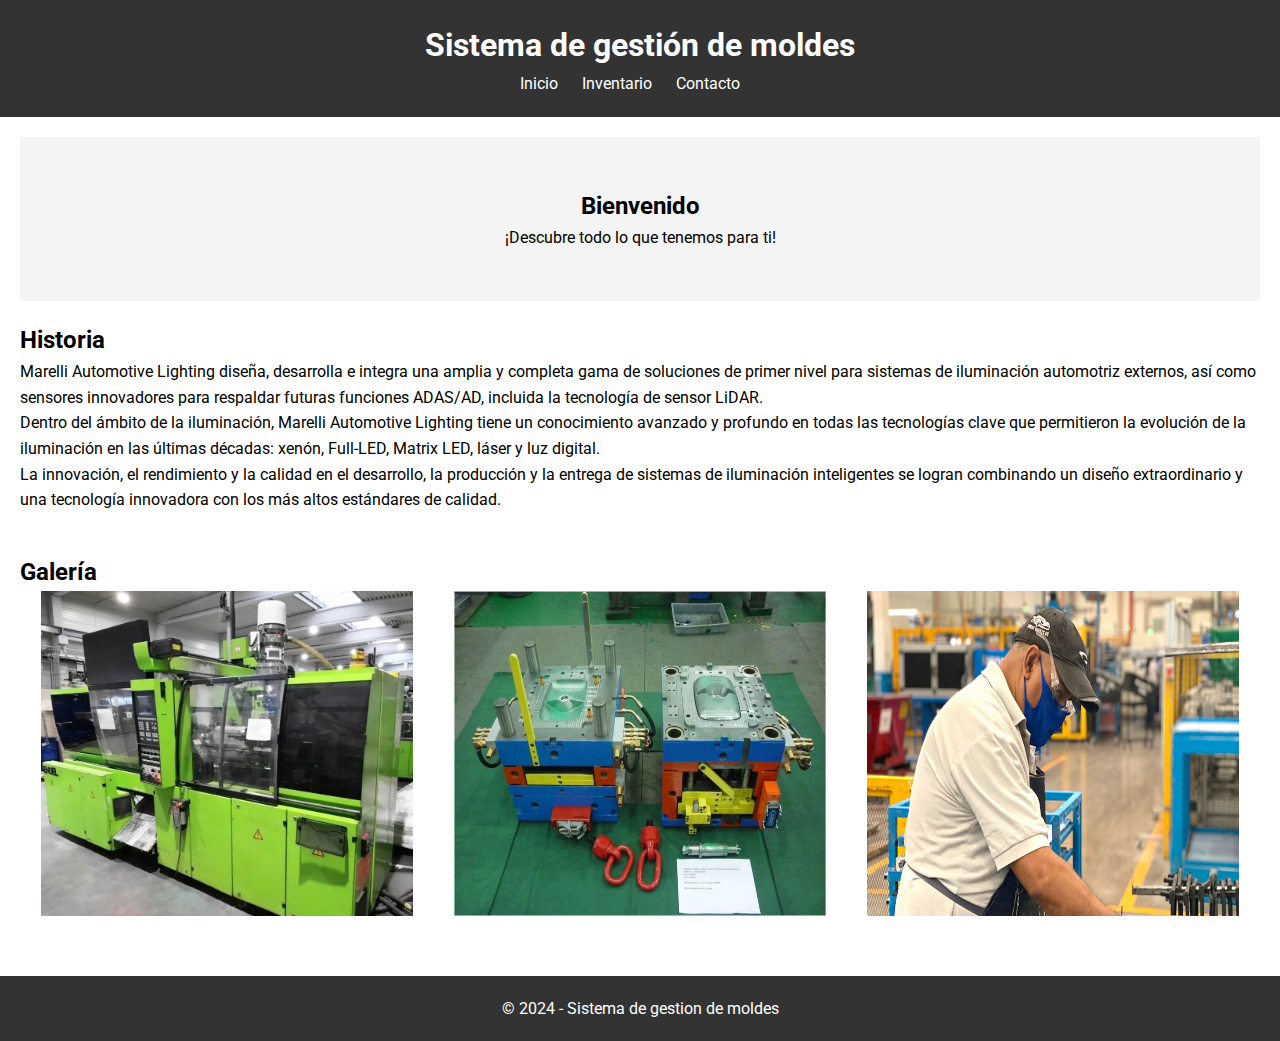
<file: index.html>
<!DOCTYPE html>
<html lang="es">
<head>
    <meta charset="UTF-8">
    <meta name="viewport" content="width=device-width, initial-scale=1.0">
    <meta http-equiv="X-UA-Compatible" content="ie=edge">
    <meta name="description" content="Sistema encargado de gestionar la informacion relacionada a los moldes utilizados en produccion.">
    <meta name="theme-color" content="#333">
    <meta name="MobileOptimized" content="width">
    <meta name="HandheldFriendly" content="true">
    <meta name="apple-mobile-web-app-capable" content="yes">
    <meta name="apple-mobile-web-app-status-bar-style" content="black-translucent">

    <title>MARELLI</title>

    <link rel="shortcut icon" type="image/png" href="./img/favicon/favicon.ico">
    <link rel="apple-touch-icon" href="./img/favicon/favicon.ico">
    <link rel="apple-touch-startup-image" href="./img/favicon/favicon.ico">
    <link rel="manifest" href="./manifest.json">
    <link rel="stylesheet" href="style.css">
    <!-- Fuentes de Google -->
    <link href="https://fonts.googleapis.com/css2?family=Roboto:wght@400;700&display=swap" rel="stylesheet">
    <link href="https://fonts.googleapis.com/css?family=Raleway:400,700" rel="stylesheet">
    <link href="https://use.fontawesome.com/releases/v5.0.7/css/all.css" rel="stylesheet">
</head>
<body>
    <header>
        <h1 id="titulo">Sistema de gestión de moldes</h1>
        <nav>
            <ul>
                <li><a href="#">Inicio</a></li>
                <li><a href="#">Inventario</a></li>
                <li><a href="#">Contacto</a></li>
            </ul>
        </nav>
    </header>

    <main>
        <section class="hero">
            <h2>Bienvenido</h2>
            <p>¡Descubre todo lo que tenemos para ti!</p>
        </section>

        <section class="features">
            <h2>Historia</h2>
            <p>Marelli Automotive Lighting diseña, desarrolla e integra una amplia y completa gama de soluciones de primer nivel para sistemas de iluminación automotriz externos, así como sensores innovadores para respaldar futuras funciones ADAS/AD, incluida la tecnología de sensor LiDAR.</p>
            <p>Dentro del ámbito de la iluminación, Marelli Automotive Lighting tiene un conocimiento avanzado y profundo en todas las tecnologías clave que permitieron la evolución de la iluminación en las últimas décadas: xenón, Full-LED, Matrix LED, láser y luz digital.</p>
            <p>La innovación, el rendimiento y la calidad en el desarrollo, la producción y la entrega de sistemas de iluminación inteligentes se logran combinando un diseño extraordinario y una tecnología innovadora con los más altos estándares de calidad.</p>
        </section>

        <section class="gallery">
            <h2>Galería</h2>
            <div class="image-container">
                <img src="img/moldeo.jpg" alt="Imagen 1">
                <img src="img/molde.jpg" alt="Imagen 2">
                <img src="img/produccion.jpg" alt="Imagen 3">
            </div>
        </section>
    </main>

    <footer>
        <p>&copy; 2024 - Sistema de gestion de moldes</p>
    </footer>
    <script>
        if ('serviceWorker' in navigator) {
            navigator.serviceWorker.register('./servwork.js')
                .then(reg => console.log('Registro de SW exitoso', reg))
                .catch(err => console.warn('Error al tratar de registrar el SW', err))
        }
    </script>
</body>
</html>
</file>
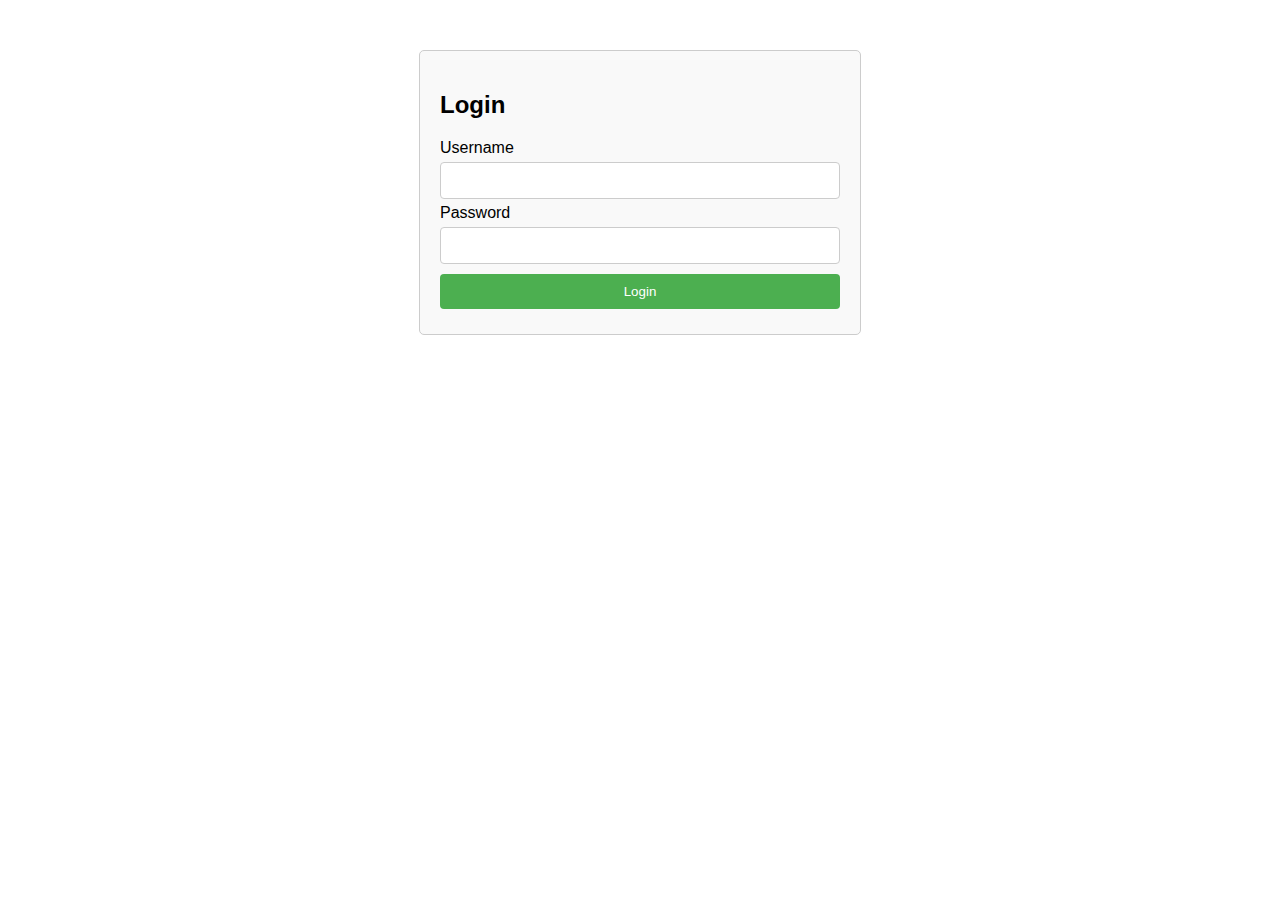
<file: login.html>
<!DOCTYPE html>
<html lang="en">
<head>
<meta charset="UTF-8">
<meta name="viewport" content="width=device-width, initial-scale=1.0">
<link rel="icon" href="img/favicon/favicon.ico" type="image/x-icon">
<title>Login</title>
<style>
  body {
    font-family: Arial, sans-serif;
  }
  .container {
    max-width: 400px;
    margin: 50px auto;
    padding: 20px;
    border: 1px solid #ccc;
    border-radius: 5px;
    background-color: #f9f9f9;
  }
  input[type="text"],
  input[type="password"],
  input[type="submit"] {
    width: 100%;
    padding: 10px;
    margin: 5px 0;
    display: inline-block;
    border: 1px solid #ccc;
    border-radius: 4px;
    box-sizing: border-box;
  }
  input[type="submit"] {
    background-color: #4CAF50;
    color: white;
    border: none;
    cursor: pointer;
  }
  input[type="submit"]:hover {
    background-color: #45a049;
  }
</style>
</head>
<body>

<div class="container">
  <h2>Login</h2>
  <form id="loginForm">
    <label for="username">Username</label>
    <input type="text" id="username" name="username" required>

    <label for="password">Password</label>
    <input type="password" id="password" name="password" required>

    <input type="submit" value="Login">
  </form>
</div>

<script src="script.js"></script>

</body>
</html>
</file>
<file: style.css>
/* Reset CSS básico */
* {
    margin: 0;
    padding: 0;
    box-sizing: border-box;
}

/* Estilos generales */
body {
    font-family: 'Roboto', sans-serif;
    line-height: 1.6;
}

header {
    background-color: #333;
    color: #fff;
    padding: 20px;
    text-align: center;
}

nav ul {
    list-style-type: none;
}

nav ul li {
    display: inline;
    margin-right: 20px;
}

nav ul li a {
    color: #fff;
    text-decoration: none;
}
nav ul li :hover{
    color: #e6ff04;
    text-decoration: underline;
}

main {
    padding: 20px;
}

.hero {
    background-color: #f4f4f4;
    text-align: center;
    padding: 50px 0;
}

.features {
    padding: 20px 0;
}

.features ul {
    list-style-type: none;
}

.features p h2{
    margin: 20px;
    text-align: justify;
}

.gallery {
    padding: 20px 0;
}

.image-container {
    display: flex;
    justify-content: space-around;
    flex-wrap: wrap;
}

.image-container img {
    width: 30%;
    margin-bottom: 20px;
}

footer {
    background-color: #333;
    color: #fff;
    text-align: center;
    padding: 20px;
}

/* Estilos responsivos */
@media only screen and (max-width: 768px) {
    .image-container img {
        width: 45%;
    }
}

@media only screen and (max-width: 480px) {
    header {
        padding: 10px;
    }

    nav ul li {
        display: block;
        margin: 10px 0;
    }

    .image-container img {
        width: 100%;
    }
}
</file>
